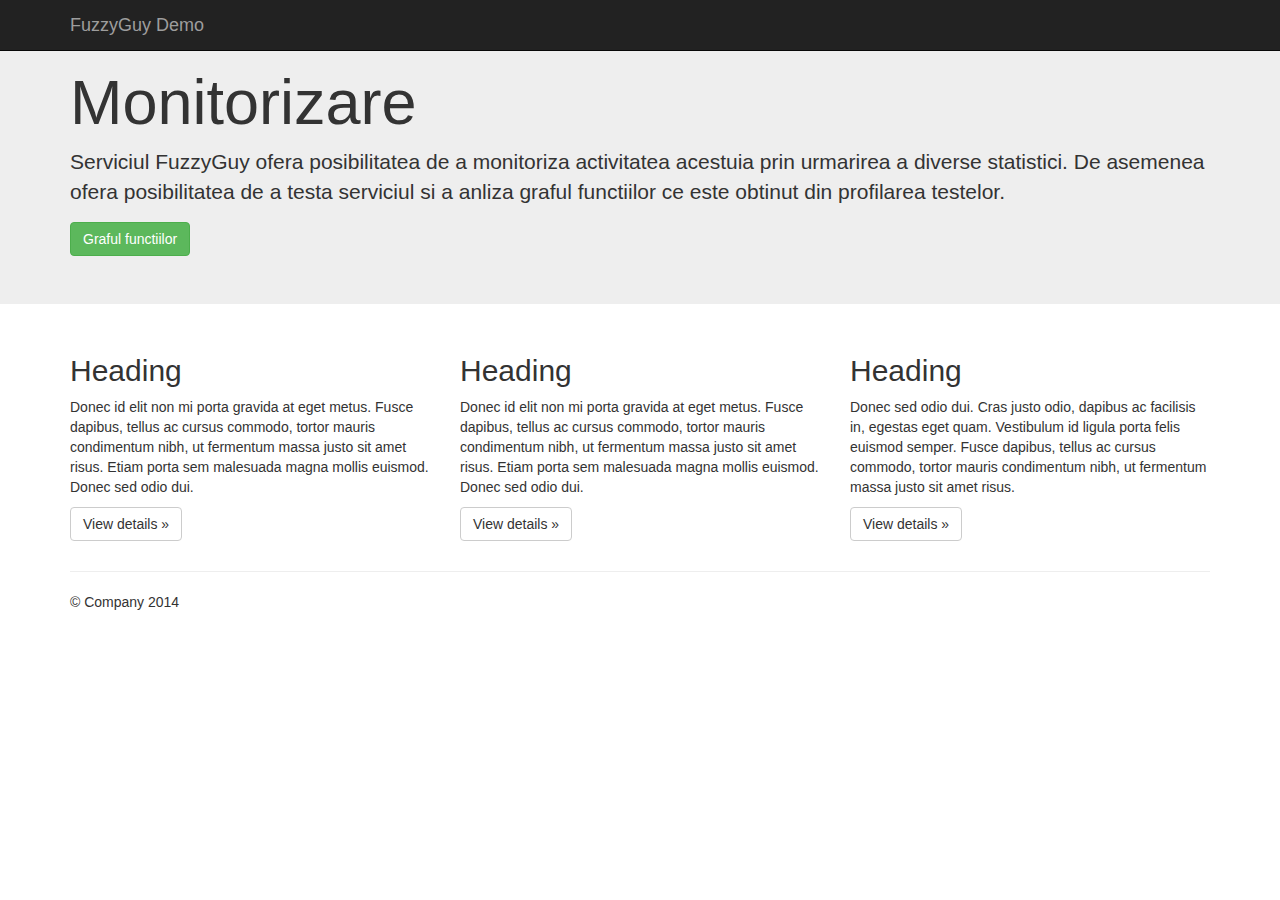
<file: demo/monitor.html>
<html lang="en">
    <head>
    <meta charset="utf-8">
    <meta http-equiv="X-UA-Compatible" content="IE=edge">
    <meta name="viewport" content="width=device-width, initial-scale=1">
    <meta name="description" content="">
    <meta name="author" content="">

    <title>FuzzyGuy Monitoring</title>

    <!-- Bootstrap Core CSS -->
    <link href="http://netdna.bootstrapcdn.com/bootstrap/3.0.3/css/bootstrap.min.css" rel="stylesheet" type="text/css">

    <!-- Fonts -->
    <link href="http://netdna.bootstrapcdn.com/font-awesome/4.0.3/css/font-awesome.min.css" rel="stylesheet" type="text/css">
    </head>

  <body>

    <div class="navbar navbar-inverse navbar-fixed-top" role="navigation">
      <div class="container">
        <div class="navbar-header">
          <button type="button" class="navbar-toggle" data-toggle="collapse" data-target=".navbar-collapse">
            <span class="sr-only">Toggle navigation</span>
            <span class="icon-bar"></span>
            <span class="icon-bar"></span>
            <span class="icon-bar"></span>
          </button>
          <a class="navbar-brand" href="/demo">FuzzyGuy Demo</a>
        </div>
        <div class="navbar-collapse collapse">
          
        </div><!--/.navbar-collapse -->
      </div>
    </div>

    <!-- Main jumbotron for a primary marketing message or call to action -->
    <div class="jumbotron">
      <div class="container">
        <h1>Monitorizare</h1>
        <p>Serviciul FuzzyGuy ofera posibilitatea de a monitoriza activitatea acestuia prin urmarirea a diverse statistici. De asemenea ofera posibilitatea de a testa serviciul si a anliza graful functiilor ce este obtinut din profilarea testelor.</p>
        <a target="new" href="/demo/img/prof.svg" class="btn btn-success">Graful functiilor</a>
      </div>
    </div>

    <div class="container">
      <!-- Example row of columns -->
      <div class="row">
        <div class="col-md-4">       
          <h2>Heading</h2>
          <p>Donec id elit non mi porta gravida at eget metus. Fusce dapibus, tellus ac cursus commodo, tortor mauris condimentum nibh, ut fermentum massa justo sit amet risus. Etiam porta sem malesuada magna mollis euismod. Donec sed odio dui. </p>
          <p><a class="btn btn-default" href="#" role="button">View details »</a></p>
        </div>
        <div class="col-md-4">
          <h2>Heading</h2>
          <p>Donec id elit non mi porta gravida at eget metus. Fusce dapibus, tellus ac cursus commodo, tortor mauris condimentum nibh, ut fermentum massa justo sit amet risus. Etiam porta sem malesuada magna mollis euismod. Donec sed odio dui. </p>
          <p><a class="btn btn-default" href="#" role="button">View details »</a></p>
       </div>
        <div class="col-md-4">
          <h2>Heading</h2>
          <p>Donec sed odio dui. Cras justo odio, dapibus ac facilisis in, egestas eget quam. Vestibulum id ligula porta felis euismod semper. Fusce dapibus, tellus ac cursus commodo, tortor mauris condimentum nibh, ut fermentum massa justo sit amet risus.</p>
          <p><a class="btn btn-default" href="#" role="button">View details »</a></p>
        </div>
      </div>

      <hr>

      <footer>
        <p>© Company 2014</p>
      </footer>
    </div> <!-- /container -->


    <!-- Bootstrap core JavaScript
    ================================================== -->
    <!-- Placed at the end of the document so the pages load faster -->
    <script src="https://ajax.googleapis.com/ajax/libs/jquery/1.11.0/jquery.min.js"></script>  

</body></html>
</file>
